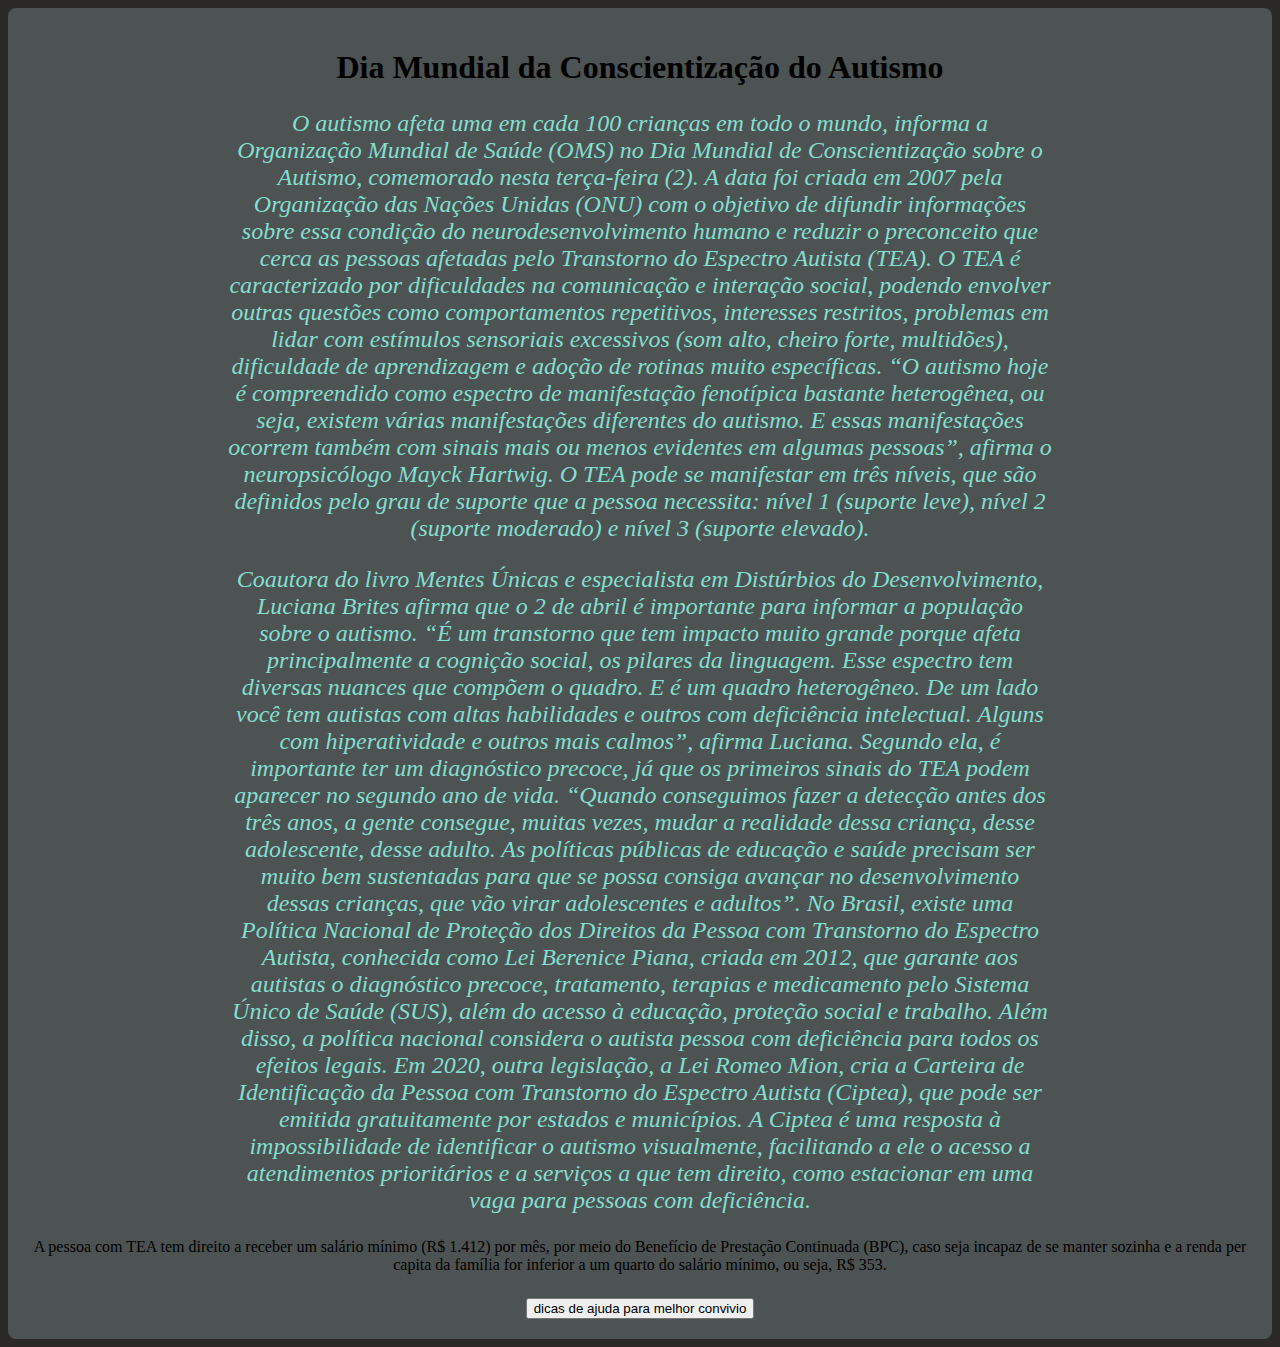
<file: index.html>
<!DOCTYPE html>
<html lang="pt-br">
<head>
    <meta charset="UTF-8">
    <meta name="viewport" content="width=device-width, initial-scale=1.0">
    <link rel="stylesheet" href="autismo.css">
    <title>Dia Mundial da Conscientização do Autismo</title>
</head>
<body>
    <div class="pinheiro">
    <center>
<h1>Dia Mundial da Conscientização do Autismo</h1>
<p>
    O autismo afeta uma em cada 100 crianças em todo o mundo, informa a Organização Mundial de Saúde (OMS) no Dia Mundial de Conscientização sobre o Autismo, comemorado nesta terça-feira (2). A data foi criada em 2007 pela Organização das Nações Unidas (ONU) com o objetivo de difundir informações sobre essa condição do neurodesenvolvimento humano e reduzir o preconceito que cerca as pessoas afetadas pelo Transtorno do Espectro Autista (TEA). 
    
    O TEA é caracterizado por dificuldades na comunicação e interação social, podendo envolver outras questões como comportamentos repetitivos, interesses restritos, problemas em lidar com estímulos sensoriais excessivos (som alto, cheiro forte, multidões), dificuldade de aprendizagem e adoção de rotinas muito específicas.
    
    “O autismo hoje é compreendido como espectro de manifestação fenotípica bastante heterogênea, ou seja, existem várias manifestações diferentes do autismo. E essas manifestações ocorrem também com sinais mais ou menos evidentes em algumas pessoas”, afirma o neuropsicólogo Mayck Hartwig.
    
    O TEA pode se manifestar em três níveis, que são definidos pelo grau de suporte que a pessoa necessita: nível 1 (suporte leve), nível 2 (suporte moderado) e nível 3 (suporte elevado).
   <p>
    Coautora do livro Mentes Únicas e especialista em Distúrbios do Desenvolvimento, Luciana Brites afirma que o 2 de abril é importante para informar a população sobre o autismo.
    
    “É um transtorno que tem impacto muito grande porque afeta principalmente a cognição social, os pilares da linguagem. Esse espectro tem diversas nuances que compõem o quadro. E é um quadro heterogêneo. De um lado você tem autistas com altas habilidades e outros com deficiência intelectual. Alguns com hiperatividade e outros mais calmos”, afirma Luciana.
    
    Segundo ela, é importante ter um diagnóstico precoce, já que os primeiros sinais do TEA podem aparecer no segundo ano de vida.
    
    “Quando conseguimos fazer a detecção antes dos três anos, a gente consegue, muitas vezes, mudar a realidade dessa criança, desse adolescente, desse adulto. As políticas públicas de educação e saúde precisam ser muito bem sustentadas para que se possa consiga avançar no desenvolvimento dessas crianças, que vão virar adolescentes e adultos”.
    
    No Brasil, existe uma Política Nacional de Proteção dos Direitos da Pessoa com Transtorno do Espectro Autista, conhecida como Lei Berenice Piana, criada em 2012, que garante aos autistas o diagnóstico precoce, tratamento, terapias e medicamento pelo Sistema Único de Saúde (SUS), além do acesso à educação, proteção social e trabalho.
    
    Além disso, a política nacional considera o autista pessoa com deficiência para todos os efeitos legais. Em 2020, outra legislação, a Lei Romeo Mion, cria a Carteira de Identificação da Pessoa com Transtorno do Espectro Autista (Ciptea), que pode ser emitida gratuitamente por estados e municípios.
    
    A Ciptea é uma resposta à impossibilidade de identificar o autismo visualmente, facilitando a ele o acesso a atendimentos prioritários e a serviços a que tem direito, como estacionar em uma vaga para pessoas com deficiência.
   </p> 
    A pessoa com TEA tem direito a receber um salário mínimo (R$ 1.412) por mês, por meio do Benefício de Prestação Continuada (BPC), caso seja incapaz de se manter sozinha e a renda per capita da família for inferior a um quarto do salário mínimo, ou seja, R$ 353.</p>
   

    
    <a href="autismo2.html"><button>dicas de ajuda para melhor convivio</button></a>
</center>
</div>
</body>
</html>
</file>
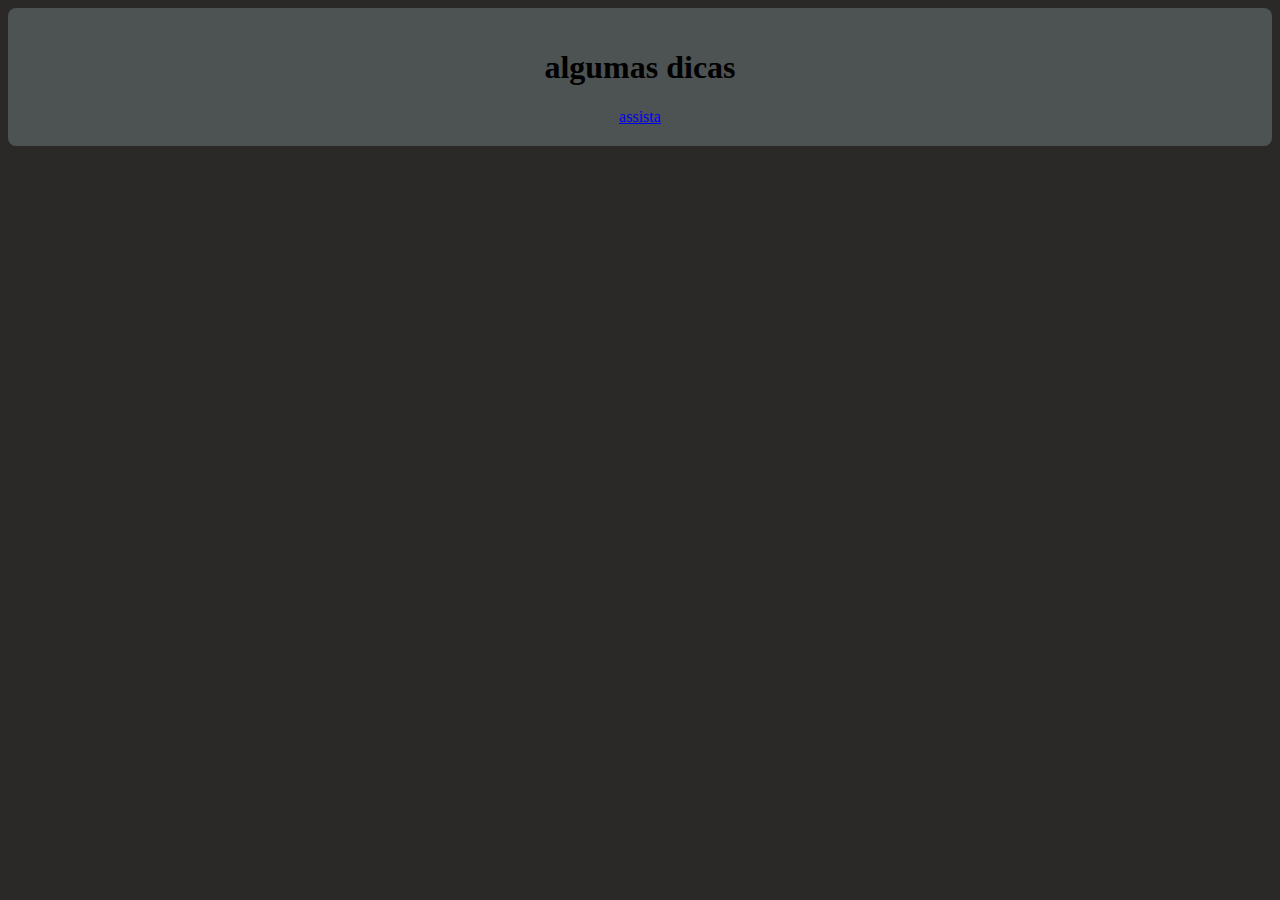
<file: autismo2.html>
<!DOCTYPE html>
<html lang="pt-br">
<head>
    <meta charset="UTF-8">
    <meta name="viewport" content="width=device-width, initial-scale=1.0">
    <link rel="stylesheet" href="autismo.css">
    <title>dicas para melhor conviviv=o com autistas</title>
</head>
<body>
    <center>
<div class="pinheiro">
    <h1>algumas dicas</h1>
    <a href="https://youtu.be/a61u60h0e1E?si=1cHFcB5ehpDRIR9A" target="_blank">assista</a>
</div>
    </center>
</body>
</html>
</file>
<file: autismo.css>
body {
    background-color: rgb(43, 40, 40);
}

p {
    color: rgb(131, 223, 207);
    font-size: medium;
    padding-left: 200px;
    padding-right: 200px;
    font-size: 150%;
    font-style: italic;
}

.pinheiro {
max-width: 800px
margin 20px auto;
padding:20px;
background-color: rgb(77, 82, 82);
border-radius: 8px
}
</file>
